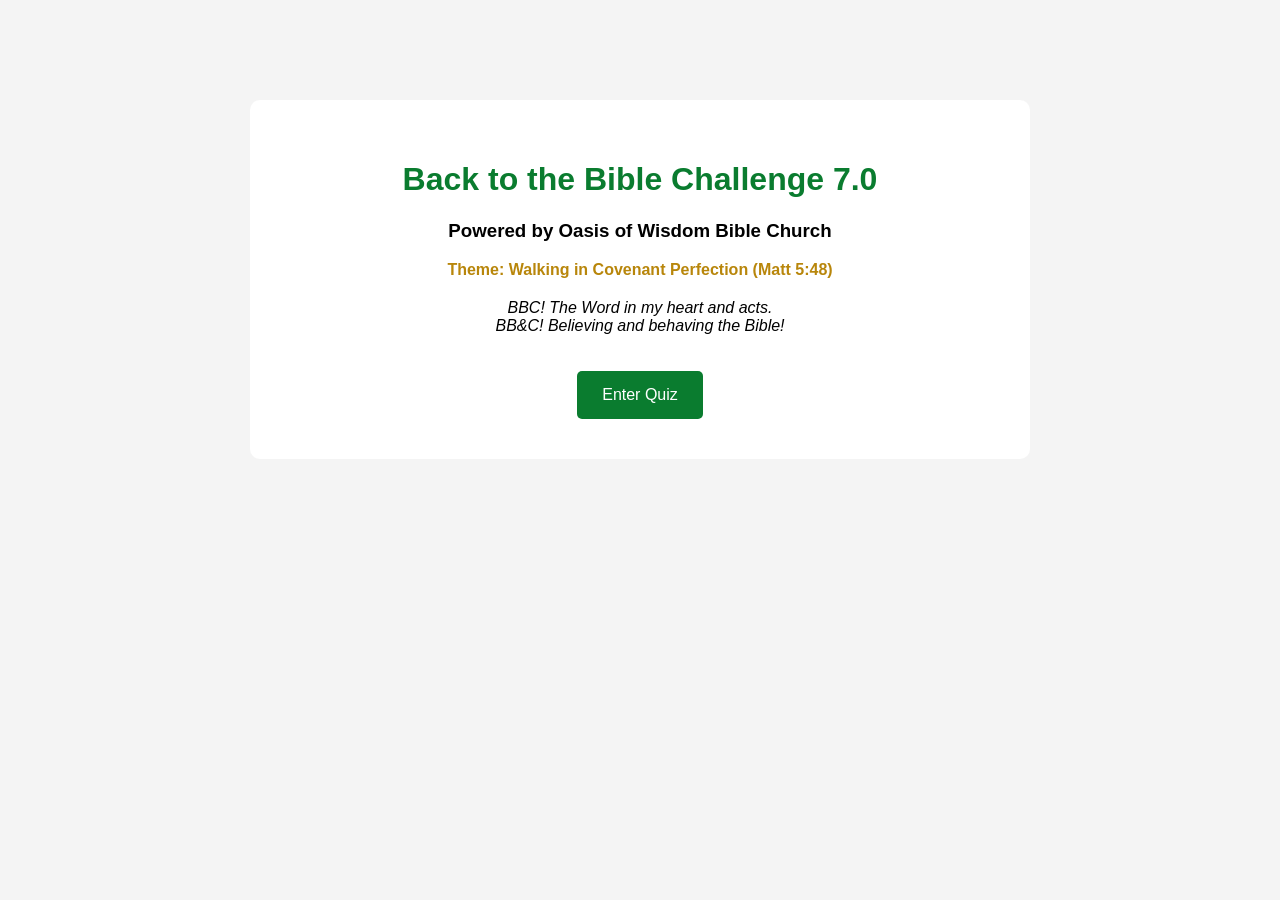
<file: index.html>
<!DOCTYPE html>
<html>
<head>

<title>BBC 7.0 | Oasis of Wisdom Bible Church</title>

<meta name="viewport" content="width=device-width, initial-scale=1">

<link rel="stylesheet" href="css/style.css">

</head>

<body>

<div class="container">

<h1>Back to the Bible Challenge 7.0</h1>

<h3>Powered by Oasis of Wisdom Bible Church</h3>

<p class="theme">
Theme: Walking in Covenant Perfection (Matt 5:48)
</p>

<p class="motto">
BBC! The Word in my heart and acts.<br>
BB&C! Believing and behaving the Bible!
</p>

<a href="login.html" class="btn">
Enter Quiz
</a>

</div>

</body>
</html>
</file>
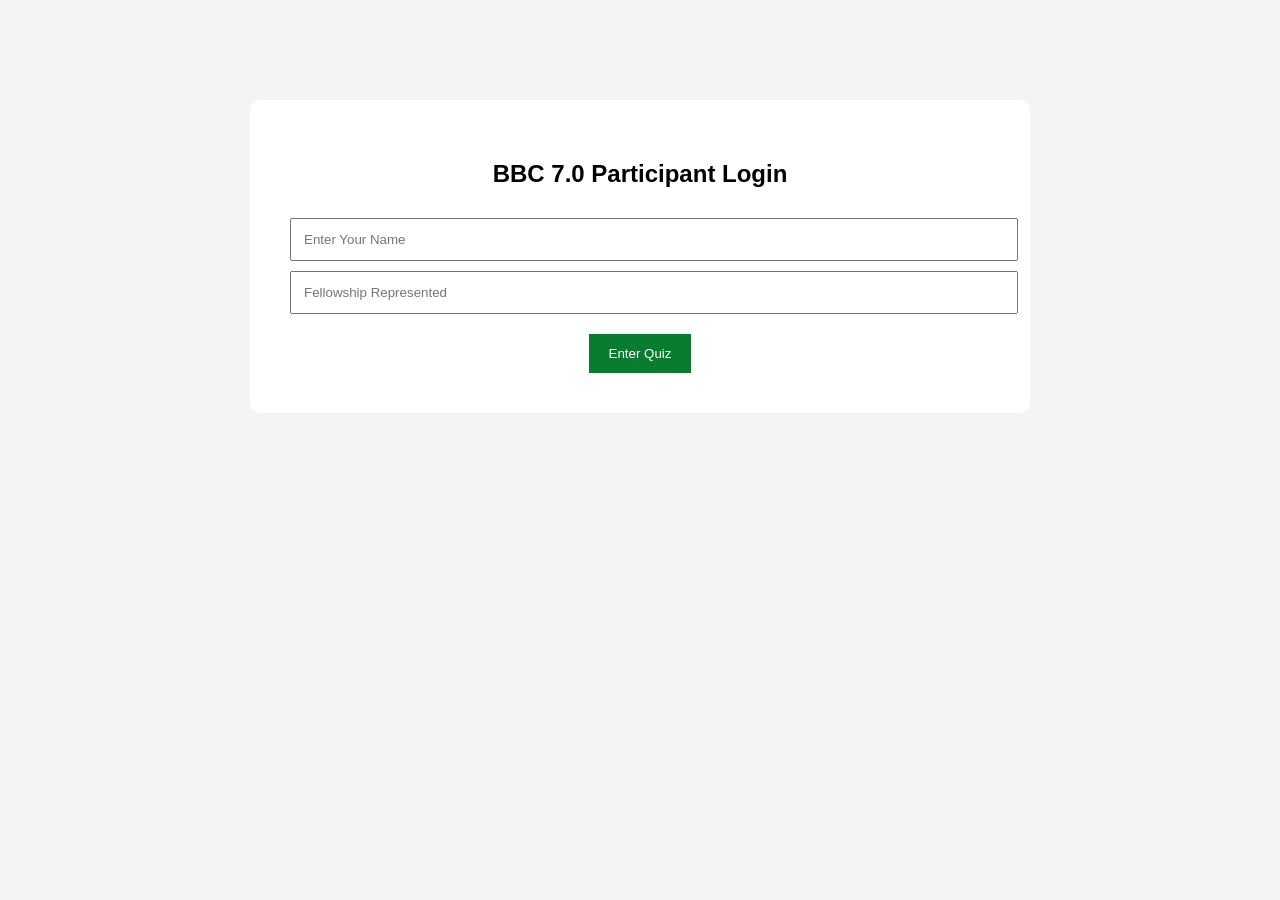
<file: login.html>
<!DOCTYPE html>
<html>

<head>

<title>BBC Quiz Login</title>

<meta name="viewport" content="width=device-width, initial-scale=1">

<link rel="stylesheet" href="css/style.css">

</head>

<body>

<div class="container">

<h2>BBC 7.0 Participant Login</h2>

<form id="loginForm">

<input 
type="text" 
id="name"
placeholder="Enter Your Name"
required>

<input 
type="text" 
id="fellowship"
placeholder="Fellowship Represented"
required>

<button type="submit">
Enter Quiz
</button>

</form>

</div>

<script src="js/login.js"></script>

</body>

</html>
</file>
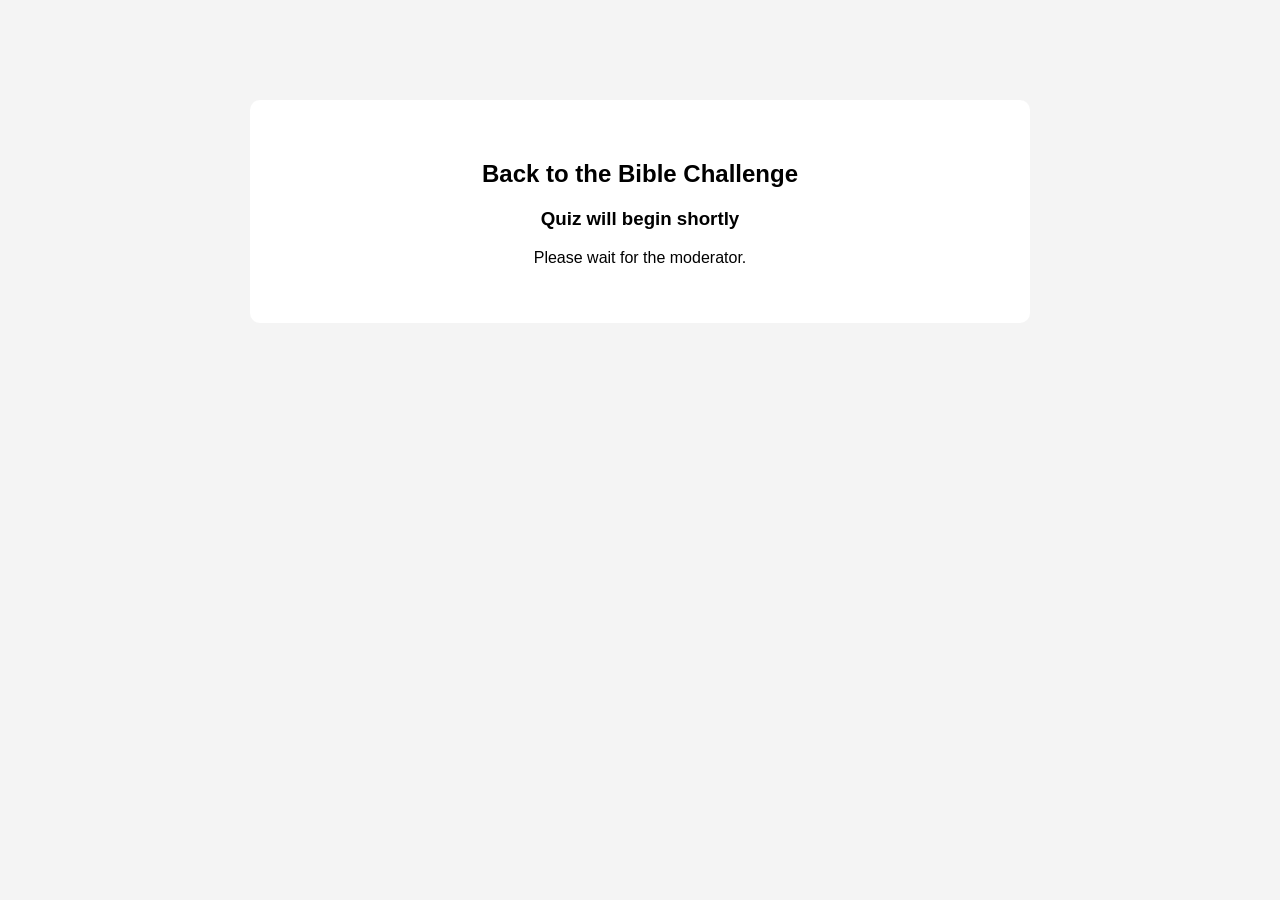
<file: quiz.html>
<!DOCTYPE html>
<html>

<head>

<title>BBC Quiz</title>

<link rel="stylesheet" href="css/style.css">

</head>

<body>

<div class="container">

<h2>Back to the Bible Challenge</h2>

<p id="welcome"></p>

<div id="waiting">

<h3>Quiz will begin shortly</h3>

<p>Please wait for the moderator.</p>

</div>

<div id="questionArea" style="display:none">

<h3 id="section"></h3>

<h2 id="question"></h2>

<div id="options"></div>

<p id="timer"></p>

</div>

</div>

<script src="js/quiz.js"></script>

</body>

</html>
</file>
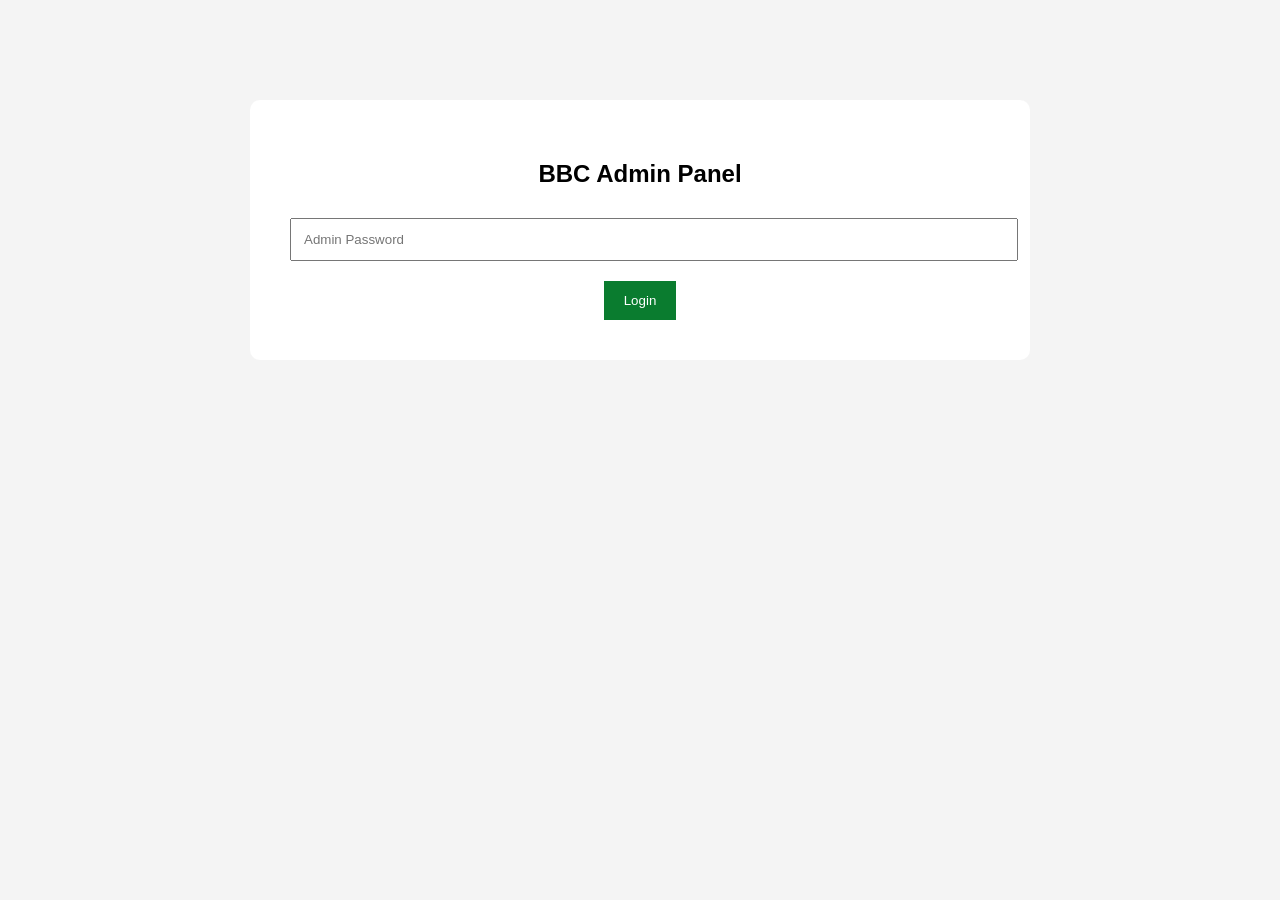
<file: admin/admin-login.html>
<!DOCTYPE html>
<html>

<head>
<title>BBC Admin Login</title>
<link rel="stylesheet" href="../css/style.css">
</head>

<body>

<div class="container">

<h2>BBC Admin Panel</h2>

<input type="password" id="password" placeholder="Admin Password">

<button onclick="login()">Login</button>

</div>

<script>

function login(){

let pass = document.getElementById("password").value

if(pass === "bbc2026"){

window.location.href="dashboard.html"

}else{

alert("Wrong Password")

}

}

</script>

</body>
</html>
</file>
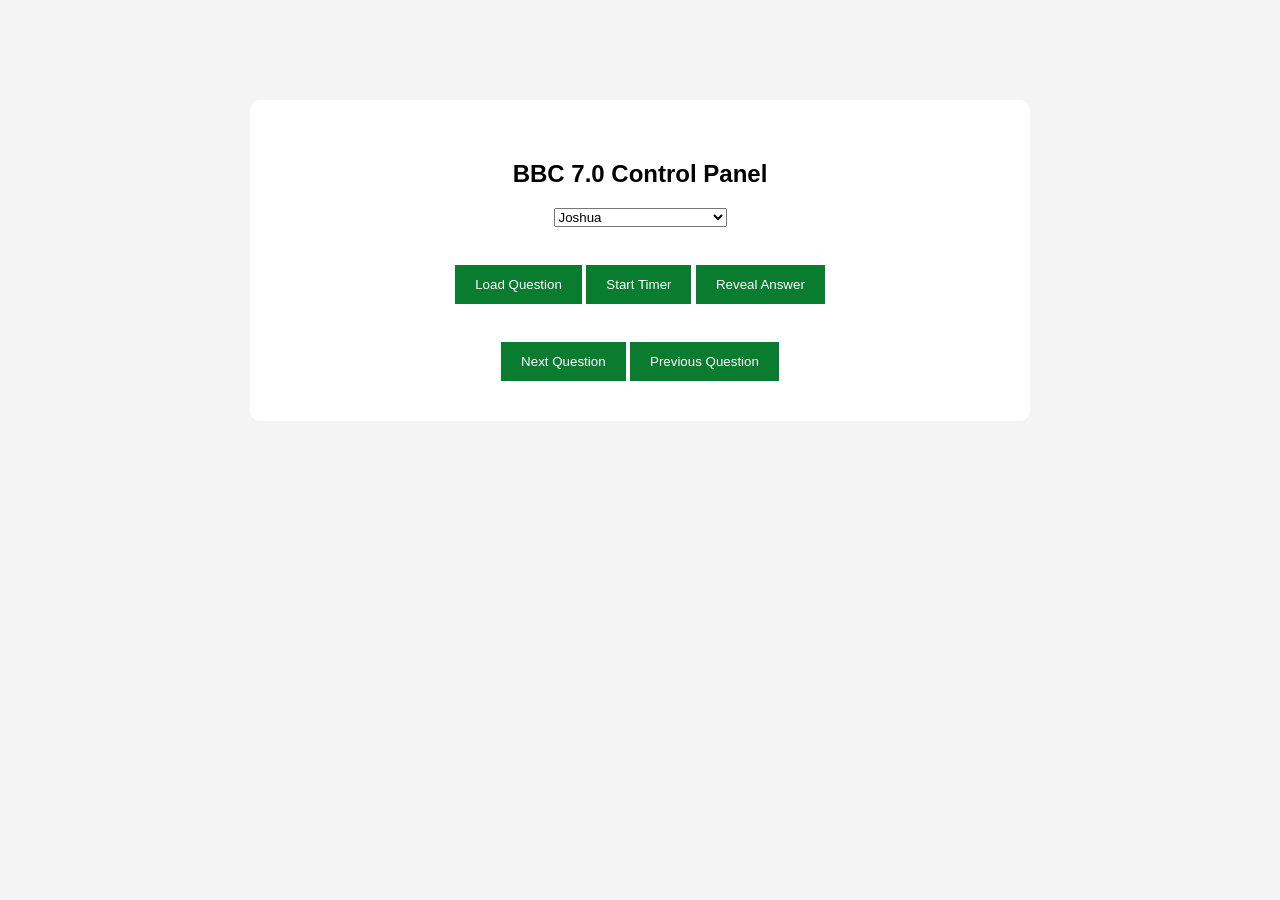
<file: admin/dashboard.html>
<!DOCTYPE html>
<html>

<head>

<title>BBC Admin Dashboard</title>

<link rel="stylesheet" href="../css/style.css">

</head>

<body>

<div class="container">

<h2>BBC 7.0 Control Panel</h2>

<select id="section">

<option>Joshua</option>
<option>1 Kings</option>
<option>Proverbs</option>
<option>Romans</option>
<option>James</option>
<option>General Bible Knowledge</option>

</select>

<br><br>

<button onclick="loadQuestion()">Load Question</button>

<button onclick="startTimer()">Start Timer</button>

<button onclick="revealAnswer()">Reveal Answer</button>

<br><br>

<button onclick="nextQuestion()">Next Question</button>

<button onclick="prevQuestion()">Previous Question</button>

</div>

<script src="../js/admin.js"></script>

</body>

</html>
</file>
<file: css/style.css>
body{

font-family: Arial;
background:#f4f4f4;
text-align:center;

}

.container{

width:90%;
max-width:700px;
margin:auto;
margin-top:100px;
background:white;
padding:40px;
border-radius:10px;

}

h1{

color:#0a7c2f;

}

.theme{

color:#b8860b;
font-weight:bold;

}

.motto{

margin-top:20px;
font-style:italic;

}

.btn{

display:inline-block;
margin-top:20px;
padding:15px 25px;
background:#0a7c2f;
color:white;
text-decoration:none;
border-radius:5px;

}

input{

width:100%;
padding:12px;
margin-top:10px;

}

button{

margin-top:20px;
padding:12px 20px;
background:#0a7c2f;
color:white;
border:none;

}
</file>
